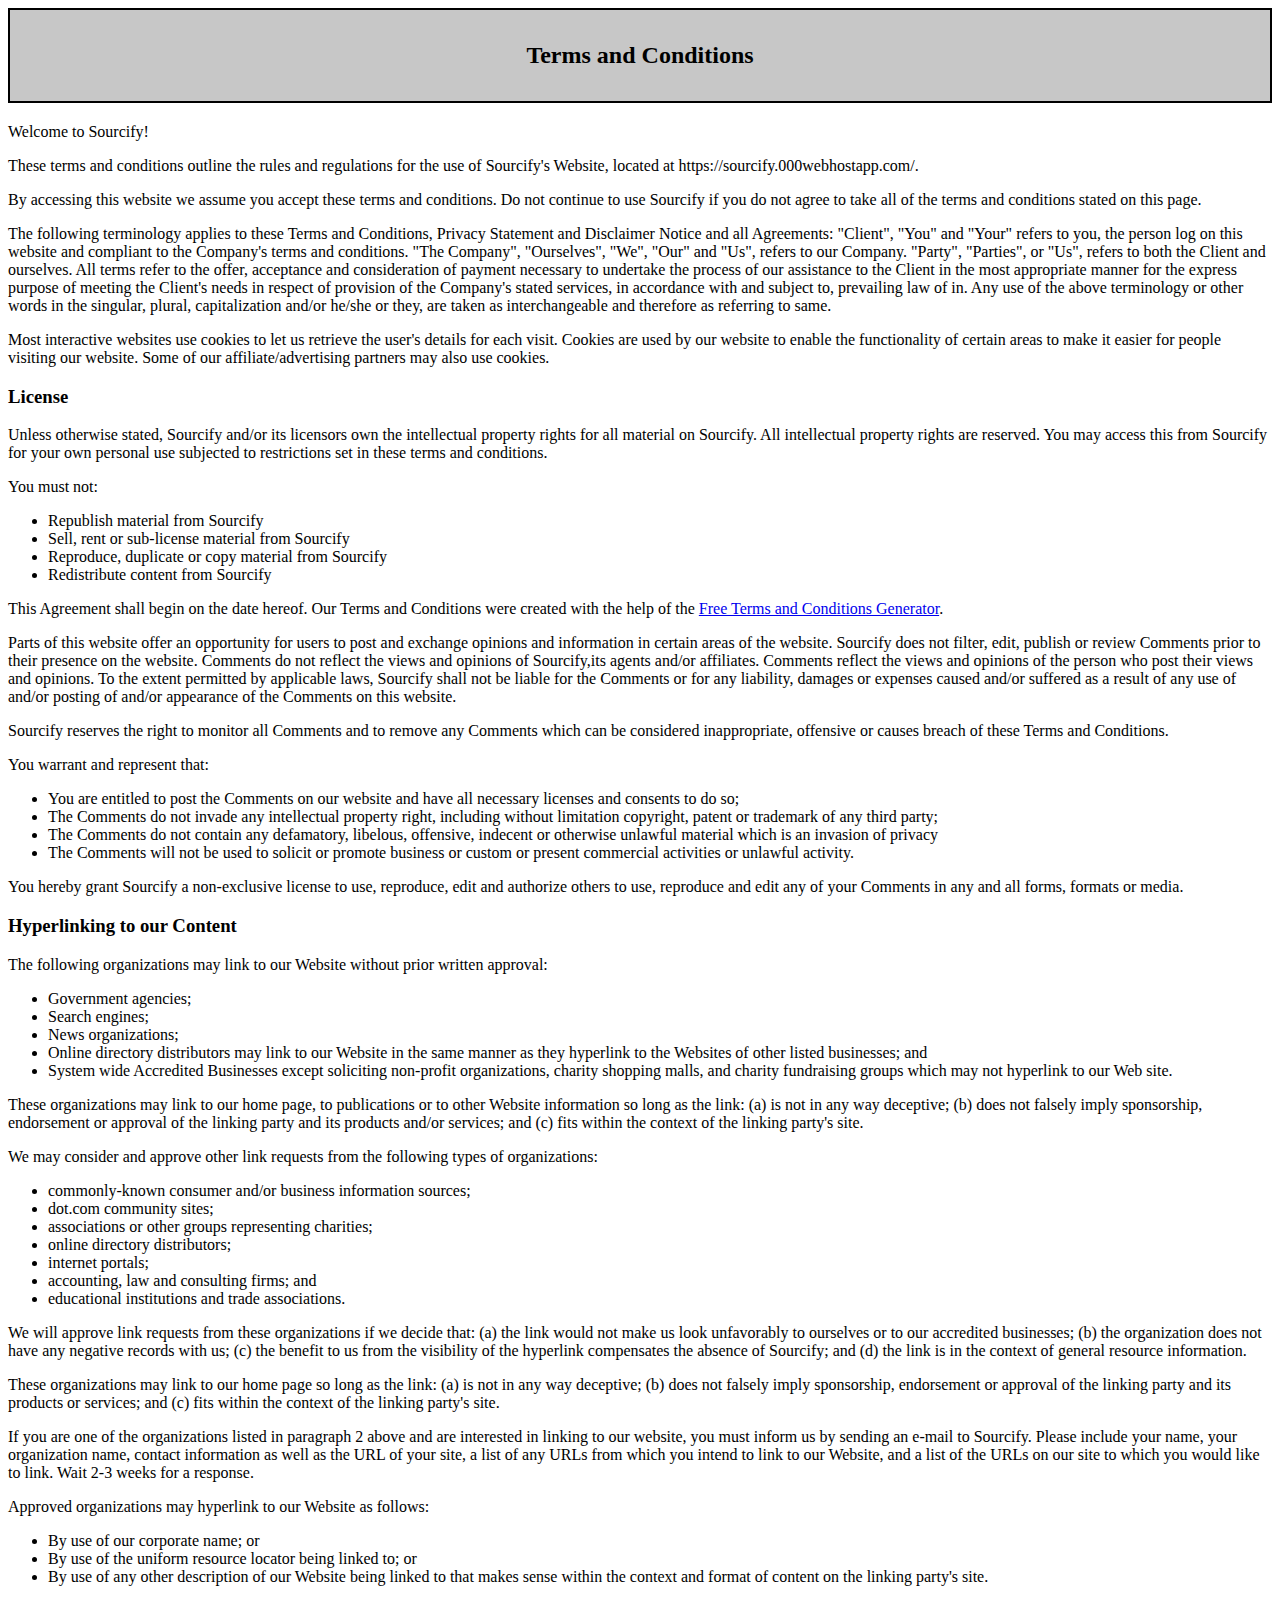
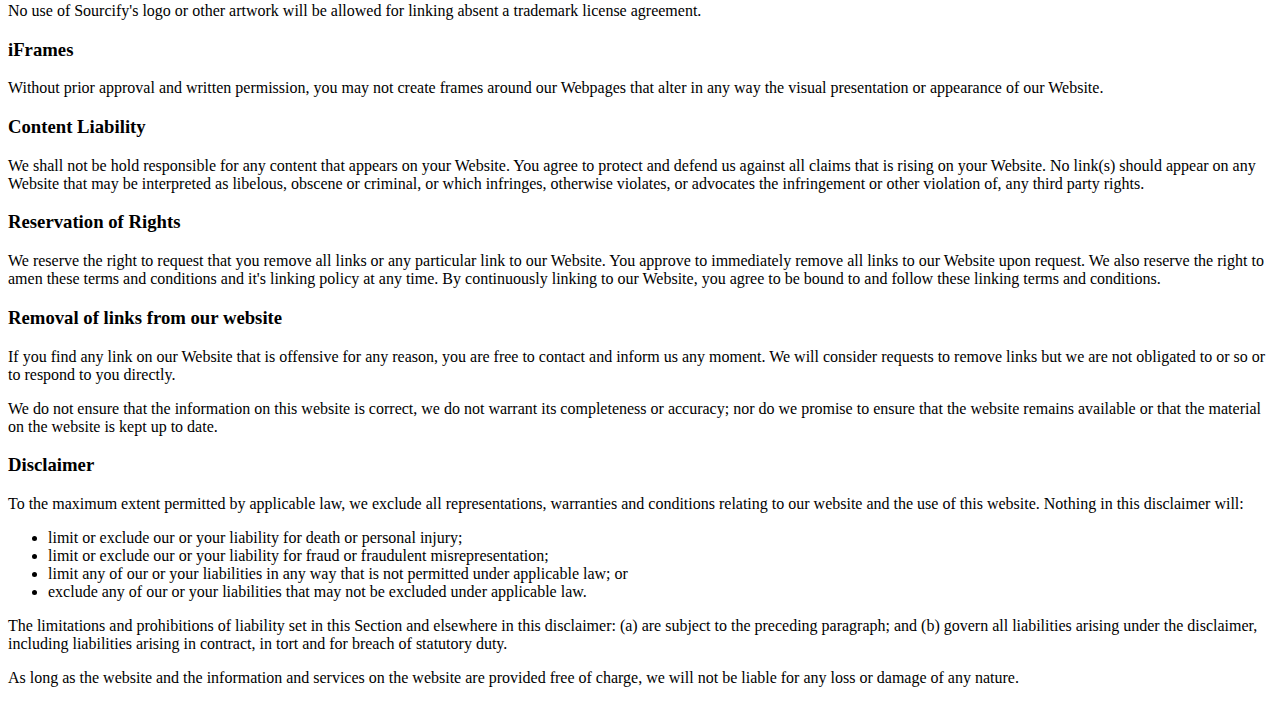
<file: Terms_and_conditions.html>
<!DOCTYPE html>
<html lang="en">
<head>
    <meta charset="UTF-8">
    <meta name="viewport" content="width=device-width, initial-scale=1.0">
    <title>Sourcify</title>
    <link rel="icon" href="Assets/logo.jpg">
    <style>
        h2{
            text-align: center;
            border: 2px solid rgb(0, 0, 0);
            padding: 2rem;
            margin-top: 0;
            background-color: rgba(128, 128, 128, 0.444);
        }
    </style>
</head>
<body>
    <h2><strong>Terms and Conditions</strong></h2>

    <p>Welcome to Sourcify!</p>
    
    <p>These terms and conditions outline the rules and regulations for the use of Sourcify's Website, located at https://sourcify.000webhostapp.com/.</p>
    
    <p>By accessing this website we assume you accept these terms and conditions. Do not continue to use Sourcify if you do not agree to take all of the terms and conditions stated on this page.</p>
    
    <p>The following terminology applies to these Terms and Conditions, Privacy Statement and Disclaimer Notice and all Agreements: "Client", "You" and "Your" refers to you, the person log on this website and compliant to the Company's terms and conditions. "The Company", "Ourselves", "We", "Our" and "Us", refers to our Company. "Party", "Parties", or "Us", refers to both the Client and ourselves. All terms refer to the offer, acceptance and consideration of payment necessary to undertake the process of our assistance to the Client in the most appropriate manner for the express purpose of meeting the Client's needs in respect of provision of the Company's stated services, in accordance with and subject to, prevailing law of in. Any use of the above terminology or other words in the singular, plural, capitalization and/or he/she or they, are taken as interchangeable and therefore as referring to same.</p>

    <p>Most interactive websites use cookies to let us retrieve the user's details for each visit. Cookies are used by our website to enable the functionality of certain areas to make it easier for people visiting our website. Some of our affiliate/advertising partners may also use cookies.</p>
    
    <h3><strong>License</strong></h3>
    
    <p>Unless otherwise stated, Sourcify and/or its licensors own the intellectual property rights for all material on Sourcify. All intellectual property rights are reserved. You may access this from Sourcify for your own personal use subjected to restrictions set in these terms and conditions.</p>
    
    <p>You must not:</p>
    <ul>
        <li>Republish material from Sourcify</li>
        <li>Sell, rent or sub-license material from Sourcify</li>
        <li>Reproduce, duplicate or copy material from Sourcify</li>
        <li>Redistribute content from Sourcify</li>
    </ul>
    
    <p>This Agreement shall begin on the date hereof. Our Terms and Conditions were created with the help of the <a href="https://www.termsandconditionsgenerator.com/">Free Terms and Conditions Generator</a>.</p>
    
    <p>Parts of this website offer an opportunity for users to post and exchange opinions and information in certain areas of the website. Sourcify does not filter, edit, publish or review Comments prior to their presence on the website. Comments do not reflect the views and opinions of Sourcify,its agents and/or affiliates. Comments reflect the views and opinions of the person who post their views and opinions. To the extent permitted by applicable laws, Sourcify shall not be liable for the Comments or for any liability, damages or expenses caused and/or suffered as a result of any use of and/or posting of and/or appearance of the Comments on this website.</p>
    
    <p>Sourcify reserves the right to monitor all Comments and to remove any Comments which can be considered inappropriate, offensive or causes breach of these Terms and Conditions.</p>
    
    <p>You warrant and represent that:</p>
    
    <ul>
        <li>You are entitled to post the Comments on our website and have all necessary licenses and consents to do so;</li>
        <li>The Comments do not invade any intellectual property right, including without limitation copyright, patent or trademark of any third party;</li>
        <li>The Comments do not contain any defamatory, libelous, offensive, indecent or otherwise unlawful material which is an invasion of privacy</li>
        <li>The Comments will not be used to solicit or promote business or custom or present commercial activities or unlawful activity.</li>
    </ul>
    
    <p>You hereby grant Sourcify a non-exclusive license to use, reproduce, edit and authorize others to use, reproduce and edit any of your Comments in any and all forms, formats or media.</p>
    
    <h3><strong>Hyperlinking to our Content</strong></h3>
    
    <p>The following organizations may link to our Website without prior written approval:</p>
    
    <ul>
        <li>Government agencies;</li>
        <li>Search engines;</li>
        <li>News organizations;</li>
        <li>Online directory distributors may link to our Website in the same manner as they hyperlink to the Websites of other listed businesses; and</li>
        <li>System wide Accredited Businesses except soliciting non-profit organizations, charity shopping malls, and charity fundraising groups which may not hyperlink to our Web site.</li>
    </ul>
    
    <p>These organizations may link to our home page, to publications or to other Website information so long as the link: (a) is not in any way deceptive; (b) does not falsely imply sponsorship, endorsement or approval of the linking party and its products and/or services; and (c) fits within the context of the linking party's site.</p>
    
    <p>We may consider and approve other link requests from the following types of organizations:</p>
    
    <ul>
        <li>commonly-known consumer and/or business information sources;</li>
        <li>dot.com community sites;</li>
        <li>associations or other groups representing charities;</li>
        <li>online directory distributors;</li>
        <li>internet portals;</li>
        <li>accounting, law and consulting firms; and</li>
        <li>educational institutions and trade associations.</li>
    </ul>
    
    <p>We will approve link requests from these organizations if we decide that: (a) the link would not make us look unfavorably to ourselves or to our accredited businesses; (b) the organization does not have any negative records with us; (c) the benefit to us from the visibility of the hyperlink compensates the absence of Sourcify; and (d) the link is in the context of general resource information.</p>
    
    <p>These organizations may link to our home page so long as the link: (a) is not in any way deceptive; (b) does not falsely imply sponsorship, endorsement or approval of the linking party and its products or services; and (c) fits within the context of the linking party's site.</p>
    
    <p>If you are one of the organizations listed in paragraph 2 above and are interested in linking to our website, you must inform us by sending an e-mail to Sourcify. Please include your name, your organization name, contact information as well as the URL of your site, a list of any URLs from which you intend to link to our Website, and a list of the URLs on our site to which you would like to link. Wait 2-3 weeks for a response.</p>
    
    <p>Approved organizations may hyperlink to our Website as follows:</p>
    
    <ul>
        <li>By use of our corporate name; or</li>
        <li>By use of the uniform resource locator being linked to; or</li>
        <li>By use of any other description of our Website being linked to that makes sense within the context and format of content on the linking party's site.</li>
    </ul>
    
    <p>No use of Sourcify's logo or other artwork will be allowed for linking absent a trademark license agreement.</p>
    
    <h3><strong>iFrames</strong></h3>
    
    <p>Without prior approval and written permission, you may not create frames around our Webpages that alter in any way the visual presentation or appearance of our Website.</p>
    
    <h3><strong>Content Liability</strong></h3>
    
    <p>We shall not be hold responsible for any content that appears on your Website. You agree to protect and defend us against all claims that is rising on your Website. No link(s) should appear on any Website that may be interpreted as libelous, obscene or criminal, or which infringes, otherwise violates, or advocates the infringement or other violation of, any third party rights.</p>
    
    <h3><strong>Reservation of Rights</strong></h3>
    
    <p>We reserve the right to request that you remove all links or any particular link to our Website. You approve to immediately remove all links to our Website upon request. We also reserve the right to amen these terms and conditions and it's linking policy at any time. By continuously linking to our Website, you agree to be bound to and follow these linking terms and conditions.</p>
    
    <h3><strong>Removal of links from our website</strong></h3>
    
    <p>If you find any link on our Website that is offensive for any reason, you are free to contact and inform us any moment. We will consider requests to remove links but we are not obligated to or so or to respond to you directly.</p>
    
    <p>We do not ensure that the information on this website is correct, we do not warrant its completeness or accuracy; nor do we promise to ensure that the website remains available or that the material on the website is kept up to date.</p>
    
    <h3><strong>Disclaimer</strong></h3>
    
    <p>To the maximum extent permitted by applicable law, we exclude all representations, warranties and conditions relating to our website and the use of this website. Nothing in this disclaimer will:</p>
    
    <ul>
        <li>limit or exclude our or your liability for death or personal injury;</li>
        <li>limit or exclude our or your liability for fraud or fraudulent misrepresentation;</li>
        <li>limit any of our or your liabilities in any way that is not permitted under applicable law; or</li>
        <li>exclude any of our or your liabilities that may not be excluded under applicable law.</li>
    </ul>
    
    <p>The limitations and prohibitions of liability set in this Section and elsewhere in this disclaimer: (a) are subject to the preceding paragraph; and (b) govern all liabilities arising under the disclaimer, including liabilities arising in contract, in tort and for breach of statutory duty.</p>
    
    <p>As long as the website and the information and services on the website are provided free of charge, we will not be liable for any loss or damage of any nature.</p>
</body>
</html>
</file>
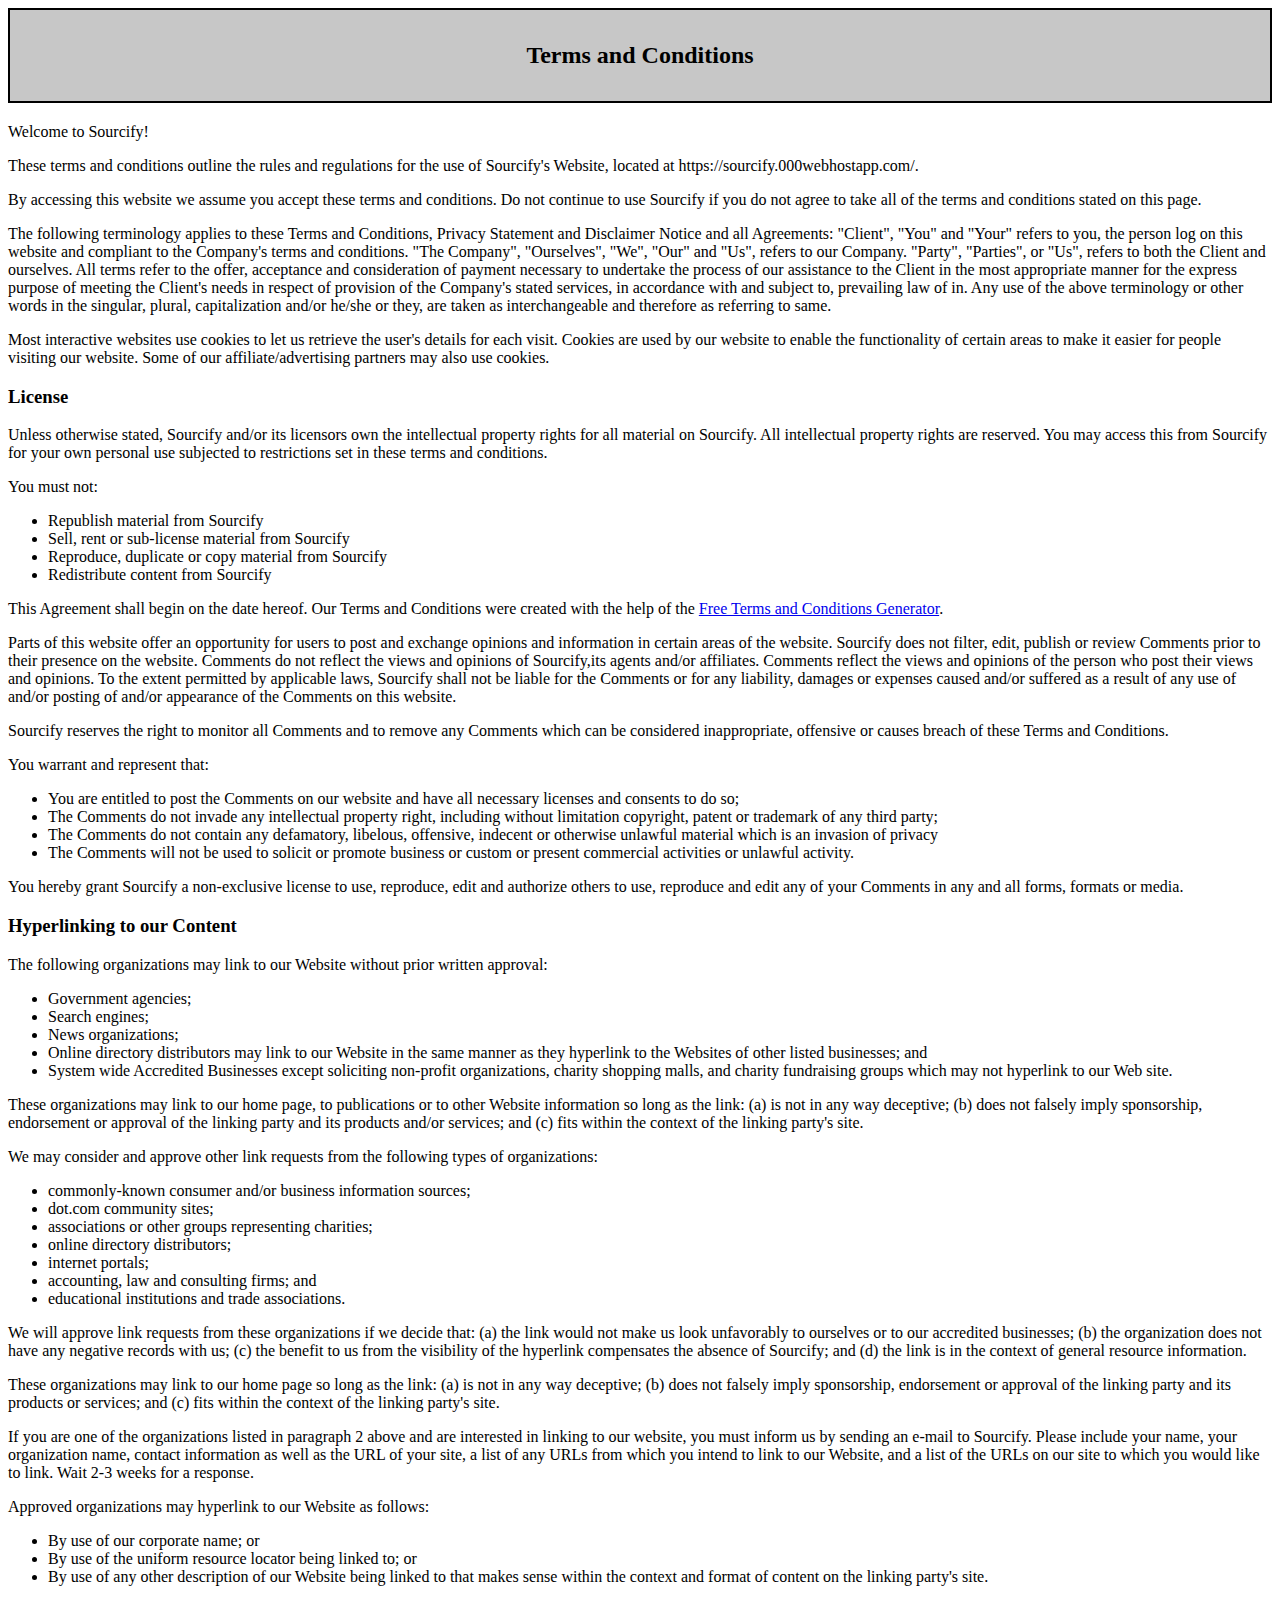
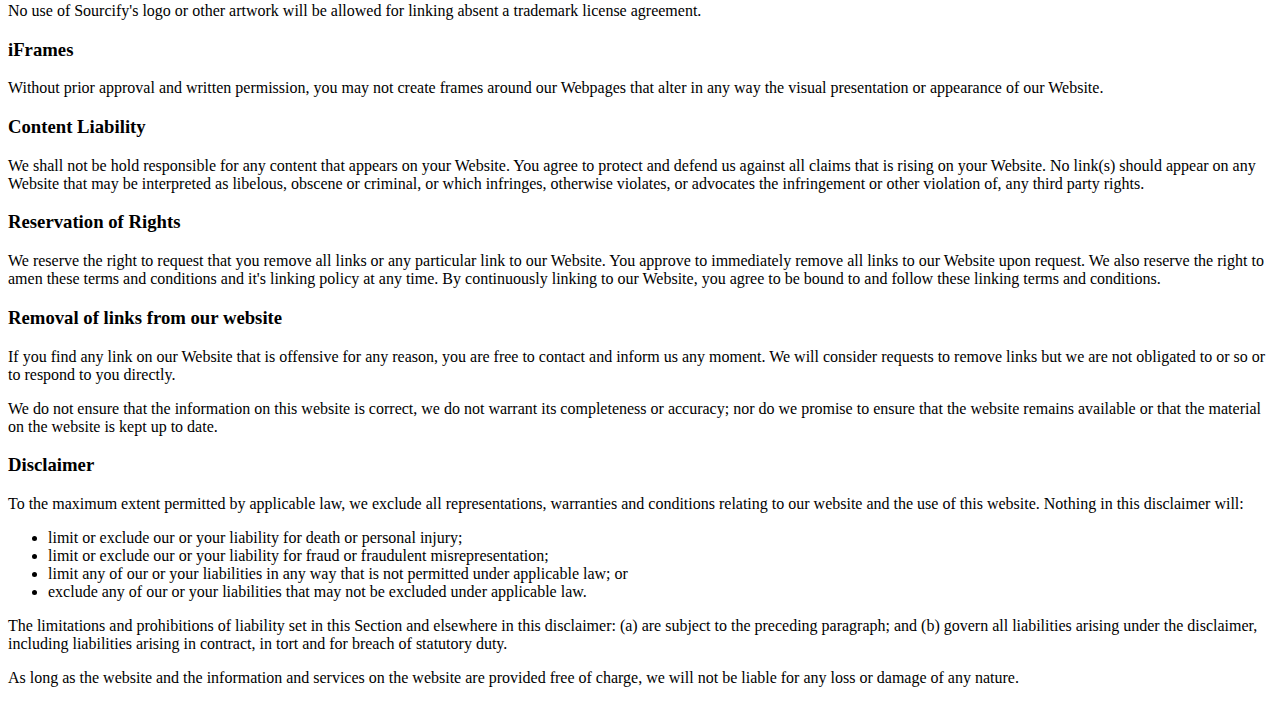
<file: Frontend/pages/Terms_and_conditions.html>
<!DOCTYPE html>
<html lang="en">
<head>
    <meta charset="UTF-8">
    <meta name="viewport" content="width=device-width, initial-scale=1.0">
    <title>Sourcify</title>
    <link rel="icon" href="/Assets/logo.jpg">
    <style>
        h2{
            text-align: center;
            border: 2px solid rgb(0, 0, 0);
            padding: 2rem;
            margin-top: 0;
            background-color: rgba(128, 128, 128, 0.444);
        }
    </style>
</head>
<body>
    <h2><strong>Terms and Conditions</strong></h2>

    <p>Welcome to Sourcify!</p>
    
    <p>These terms and conditions outline the rules and regulations for the use of Sourcify's Website, located at https://sourcify.000webhostapp.com/.</p>
    
    <p>By accessing this website we assume you accept these terms and conditions. Do not continue to use Sourcify if you do not agree to take all of the terms and conditions stated on this page.</p>
    
    <p>The following terminology applies to these Terms and Conditions, Privacy Statement and Disclaimer Notice and all Agreements: "Client", "You" and "Your" refers to you, the person log on this website and compliant to the Company's terms and conditions. "The Company", "Ourselves", "We", "Our" and "Us", refers to our Company. "Party", "Parties", or "Us", refers to both the Client and ourselves. All terms refer to the offer, acceptance and consideration of payment necessary to undertake the process of our assistance to the Client in the most appropriate manner for the express purpose of meeting the Client's needs in respect of provision of the Company's stated services, in accordance with and subject to, prevailing law of in. Any use of the above terminology or other words in the singular, plural, capitalization and/or he/she or they, are taken as interchangeable and therefore as referring to same.</p>

    <p>Most interactive websites use cookies to let us retrieve the user's details for each visit. Cookies are used by our website to enable the functionality of certain areas to make it easier for people visiting our website. Some of our affiliate/advertising partners may also use cookies.</p>
    
    <h3><strong>License</strong></h3>
    
    <p>Unless otherwise stated, Sourcify and/or its licensors own the intellectual property rights for all material on Sourcify. All intellectual property rights are reserved. You may access this from Sourcify for your own personal use subjected to restrictions set in these terms and conditions.</p>
    
    <p>You must not:</p>
    <ul>
        <li>Republish material from Sourcify</li>
        <li>Sell, rent or sub-license material from Sourcify</li>
        <li>Reproduce, duplicate or copy material from Sourcify</li>
        <li>Redistribute content from Sourcify</li>
    </ul>
    
    <p>This Agreement shall begin on the date hereof. Our Terms and Conditions were created with the help of the <a href="https://www.termsandconditionsgenerator.com/">Free Terms and Conditions Generator</a>.</p>
    
    <p>Parts of this website offer an opportunity for users to post and exchange opinions and information in certain areas of the website. Sourcify does not filter, edit, publish or review Comments prior to their presence on the website. Comments do not reflect the views and opinions of Sourcify,its agents and/or affiliates. Comments reflect the views and opinions of the person who post their views and opinions. To the extent permitted by applicable laws, Sourcify shall not be liable for the Comments or for any liability, damages or expenses caused and/or suffered as a result of any use of and/or posting of and/or appearance of the Comments on this website.</p>
    
    <p>Sourcify reserves the right to monitor all Comments and to remove any Comments which can be considered inappropriate, offensive or causes breach of these Terms and Conditions.</p>
    
    <p>You warrant and represent that:</p>
    
    <ul>
        <li>You are entitled to post the Comments on our website and have all necessary licenses and consents to do so;</li>
        <li>The Comments do not invade any intellectual property right, including without limitation copyright, patent or trademark of any third party;</li>
        <li>The Comments do not contain any defamatory, libelous, offensive, indecent or otherwise unlawful material which is an invasion of privacy</li>
        <li>The Comments will not be used to solicit or promote business or custom or present commercial activities or unlawful activity.</li>
    </ul>
    
    <p>You hereby grant Sourcify a non-exclusive license to use, reproduce, edit and authorize others to use, reproduce and edit any of your Comments in any and all forms, formats or media.</p>
    
    <h3><strong>Hyperlinking to our Content</strong></h3>
    
    <p>The following organizations may link to our Website without prior written approval:</p>
    
    <ul>
        <li>Government agencies;</li>
        <li>Search engines;</li>
        <li>News organizations;</li>
        <li>Online directory distributors may link to our Website in the same manner as they hyperlink to the Websites of other listed businesses; and</li>
        <li>System wide Accredited Businesses except soliciting non-profit organizations, charity shopping malls, and charity fundraising groups which may not hyperlink to our Web site.</li>
    </ul>
    
    <p>These organizations may link to our home page, to publications or to other Website information so long as the link: (a) is not in any way deceptive; (b) does not falsely imply sponsorship, endorsement or approval of the linking party and its products and/or services; and (c) fits within the context of the linking party's site.</p>
    
    <p>We may consider and approve other link requests from the following types of organizations:</p>
    
    <ul>
        <li>commonly-known consumer and/or business information sources;</li>
        <li>dot.com community sites;</li>
        <li>associations or other groups representing charities;</li>
        <li>online directory distributors;</li>
        <li>internet portals;</li>
        <li>accounting, law and consulting firms; and</li>
        <li>educational institutions and trade associations.</li>
    </ul>
    
    <p>We will approve link requests from these organizations if we decide that: (a) the link would not make us look unfavorably to ourselves or to our accredited businesses; (b) the organization does not have any negative records with us; (c) the benefit to us from the visibility of the hyperlink compensates the absence of Sourcify; and (d) the link is in the context of general resource information.</p>
    
    <p>These organizations may link to our home page so long as the link: (a) is not in any way deceptive; (b) does not falsely imply sponsorship, endorsement or approval of the linking party and its products or services; and (c) fits within the context of the linking party's site.</p>
    
    <p>If you are one of the organizations listed in paragraph 2 above and are interested in linking to our website, you must inform us by sending an e-mail to Sourcify. Please include your name, your organization name, contact information as well as the URL of your site, a list of any URLs from which you intend to link to our Website, and a list of the URLs on our site to which you would like to link. Wait 2-3 weeks for a response.</p>
    
    <p>Approved organizations may hyperlink to our Website as follows:</p>
    
    <ul>
        <li>By use of our corporate name; or</li>
        <li>By use of the uniform resource locator being linked to; or</li>
        <li>By use of any other description of our Website being linked to that makes sense within the context and format of content on the linking party's site.</li>
    </ul>
    
    <p>No use of Sourcify's logo or other artwork will be allowed for linking absent a trademark license agreement.</p>
    
    <h3><strong>iFrames</strong></h3>
    
    <p>Without prior approval and written permission, you may not create frames around our Webpages that alter in any way the visual presentation or appearance of our Website.</p>
    
    <h3><strong>Content Liability</strong></h3>
    
    <p>We shall not be hold responsible for any content that appears on your Website. You agree to protect and defend us against all claims that is rising on your Website. No link(s) should appear on any Website that may be interpreted as libelous, obscene or criminal, or which infringes, otherwise violates, or advocates the infringement or other violation of, any third party rights.</p>
    
    <h3><strong>Reservation of Rights</strong></h3>
    
    <p>We reserve the right to request that you remove all links or any particular link to our Website. You approve to immediately remove all links to our Website upon request. We also reserve the right to amen these terms and conditions and it's linking policy at any time. By continuously linking to our Website, you agree to be bound to and follow these linking terms and conditions.</p>
    
    <h3><strong>Removal of links from our website</strong></h3>
    
    <p>If you find any link on our Website that is offensive for any reason, you are free to contact and inform us any moment. We will consider requests to remove links but we are not obligated to or so or to respond to you directly.</p>
    
    <p>We do not ensure that the information on this website is correct, we do not warrant its completeness or accuracy; nor do we promise to ensure that the website remains available or that the material on the website is kept up to date.</p>
    
    <h3><strong>Disclaimer</strong></h3>
    
    <p>To the maximum extent permitted by applicable law, we exclude all representations, warranties and conditions relating to our website and the use of this website. Nothing in this disclaimer will:</p>
    
    <ul>
        <li>limit or exclude our or your liability for death or personal injury;</li>
        <li>limit or exclude our or your liability for fraud or fraudulent misrepresentation;</li>
        <li>limit any of our or your liabilities in any way that is not permitted under applicable law; or</li>
        <li>exclude any of our or your liabilities that may not be excluded under applicable law.</li>
    </ul>
    
    <p>The limitations and prohibitions of liability set in this Section and elsewhere in this disclaimer: (a) are subject to the preceding paragraph; and (b) govern all liabilities arising under the disclaimer, including liabilities arising in contract, in tort and for breach of statutory duty.</p>
    
    <p>As long as the website and the information and services on the website are provided free of charge, we will not be liable for any loss or damage of any nature.</p>
</body>
</html>
</file>
